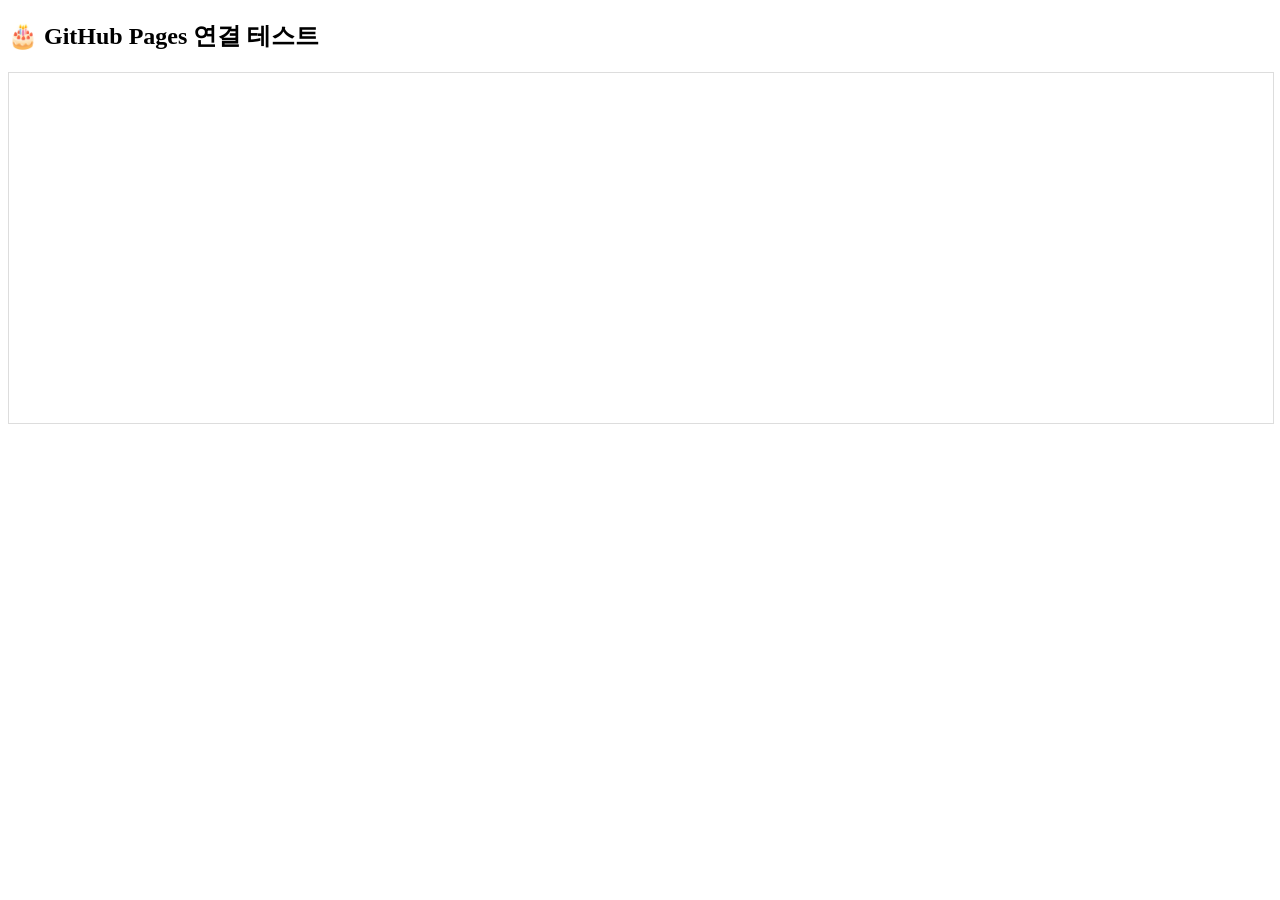
<file: iframe-test.html>
<!DOCTYPE html>
<html lang="ko">
<head>
  <meta charset="UTF-8">
  <meta name="viewport" content="width=device-width, initial-scale=1">
  <title>Apps Script 연결 테스트</title>
</head>
<body>
  <h2>🎂 GitHub Pages 연결 테스트</h2>
  <iframe
    src="https://script.google.com/macros/s/AKfycbzAKfJ-kufHXsfelPK2-wpPWudHcmmL4-fz63aaMUxqN0z5ydpKJnrpSjzuIFySVPazhg/exec"
    style="width:100%;height:350px;border:1px solid #ddd;"
    title="Apps Script 테스트 화면">
  </iframe>
</body>
</html>
</file>
